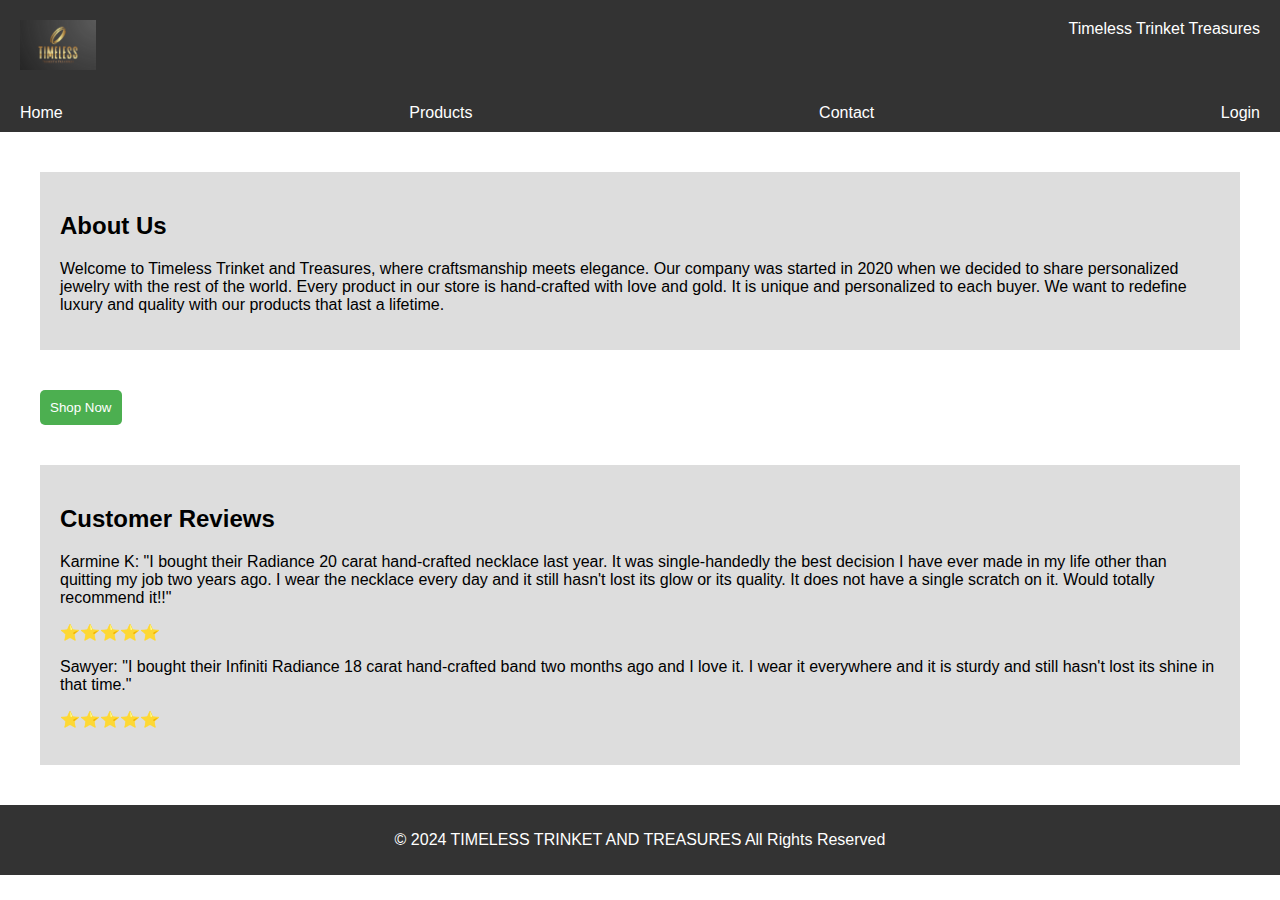
<file: index.html>
<!-- index.html -->
<!DOCTYPE html>
<html lang="en">
<head>
    <meta charset="UTF-8">
    <meta name="viewport" content="width=device-width, initial-scale=1.0">
    <link rel="stylesheet" href="styles.css">
    <title>Timeless Trinket Treasures</title>
</head>
<body>
    <!-- Header Section -->
    <header class="header">
        <div class="logo">
            <img src="logo.png" alt="Company Logo">
        </div>
        <div class="company-name">
            Timeless Trinket Treasures
        </div>
    </header>

    <!-- Navigation Section -->
    <nav>
        <a href="index.html" class="nav-link">Home</a>
        <a href="products.html" class="nav-link">Products</a>
        <a href="contact.html" class="nav-link">Contact</a>
        <a href="login.html" class="nav-link">Login</a> 
    </nav>

    <main>
        <!-- About Us Section -->
        <section class="about-us">
            <h2>About Us</h2>
            <p>Welcome to Timeless Trinket and Treasures, where craftsmanship meets elegance. Our company was started in 2020 when we decided to share personalized jewelry with the rest of the world. Every product in our store is hand-crafted with love and gold. It is unique and personalized to each buyer. We want to redefine luxury and quality with our products that last a lifetime.</p>
        </section>

        <!-- Shop Now Button -->
        <section class="shop-now">
            <a href="products.html"><button class="shop-now-btn">Shop Now</button></a>
        </section>

        <!-- Customer Reviews Section -->
        <section class="customer-reviews">
            <h2>Customer Reviews</h2>

            <!-- Review 1 -->
            <div class="review">
                <p>
					<span class="customer-name">Karmine K:</span>
                    "I bought their Radiance 20 carat hand-crafted necklace last year. It was single-handedly the best decision I have ever made in my life other than quitting my job two years ago. I wear the necklace every day and it still hasn't lost its glow or its quality. It does not have a single scratch on it. Would totally recommend it!!"
                    <p class="rating">⭐⭐⭐⭐⭐</p>
                </p>
            </div>

            <!-- Review 2 -->
            <div class="review">
                <p>
					<span class="customer-name">Sawyer:</span>
                    "I bought their Infiniti Radiance 18 carat hand-crafted band two months ago and I love it. I wear it everywhere and it is sturdy and still hasn't lost its shine in that time."
                    <p class="rating">⭐⭐⭐⭐⭐</p>
                </p>
            </div>

            <!-- Add more reviews as needed -->
        </section>
    </main>

    <!-- Footer Section -->
    <footer class="footer">
        <p>&copy; 2024 TIMELESS TRINKET AND TREASURES All Rights Reserved</p>
    </footer>
</body>
</html>
</file>
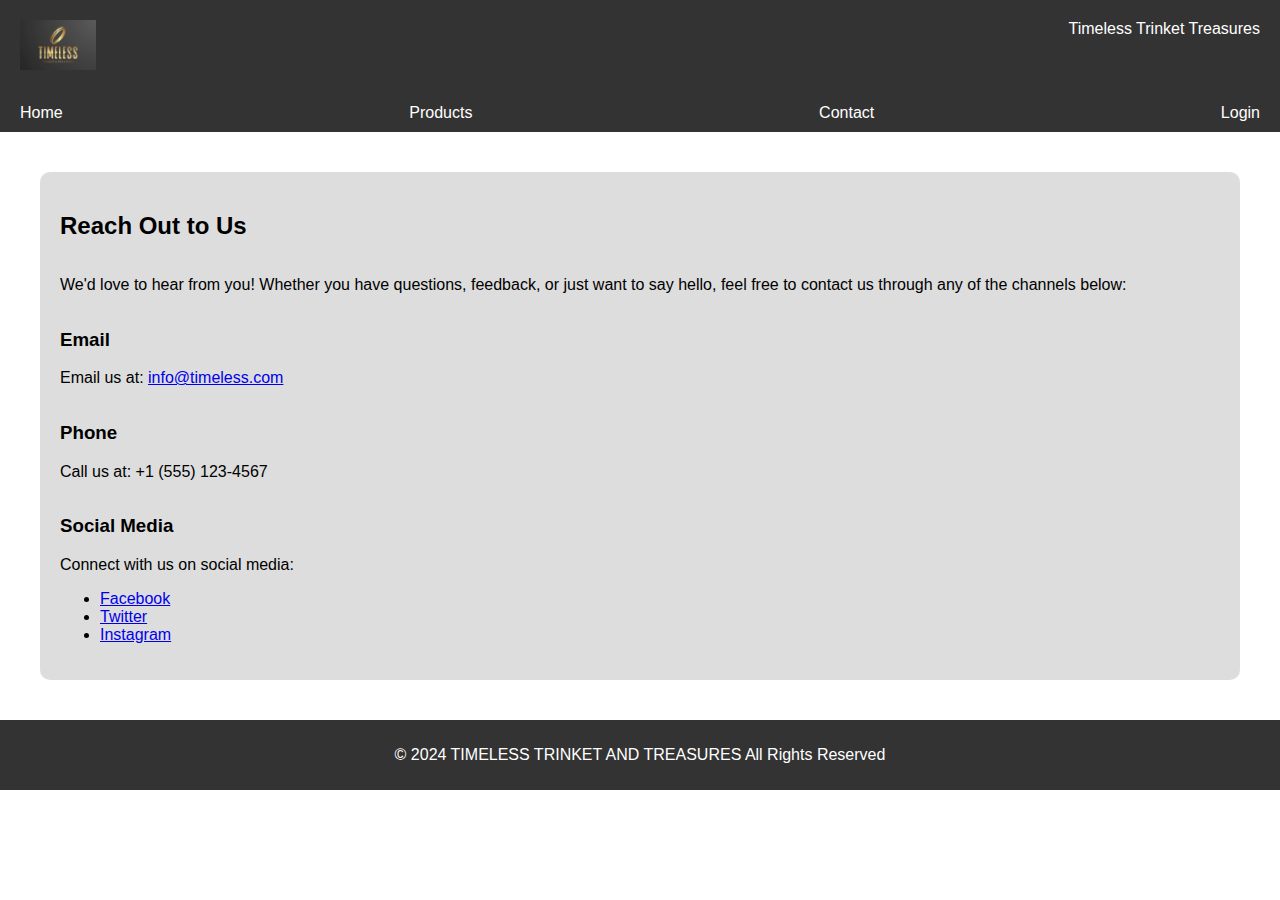
<file: contact.html>
<!-- contact.html -->
<!DOCTYPE html>
<html lang="en">
<head>
    <meta charset="UTF-8">
    <meta name="viewport" content="width=device-width, initial-scale=1.0">

    <link rel="stylesheet" href="styles.css">

    <title>Contact Us - Timeless Trinket Treasures</title>
</head>
<body>
    <!-- Header Section -->
    <header class="header">
        <div class="logo">
            <img src="logo.png" alt="Company Logo">
        </div>
        <div class="company-name">
            Timeless Trinket Treasures
        </div>
    </header>

    <!-- Navigation Section -->
    <nav>
        <a href="index.html" class="nav-link">Home</a>
        <a href="products.html" class="nav-link">Products</a>
        <a href="contact.html" class="nav-link">Contact</a>
        <a href="login.html" class="nav-link">Login</a> 
    </nav>

    <main>
        <section class="contact-info">
            <h2>Reach Out to Us</h2>
            <p>We'd love to hear from you! Whether you have questions, feedback, or just want to say hello, feel free to contact us through any of the channels below:</p>

            <div class="contact-method">
                <h3>Email</h3>
                <p>Email us at: <a href="mailto:info@timeless.com">info@timeless.com</a></p>
            </div>

            <div class="contact-method">
                <h3>Phone</h3>
                <p>Call us at: +1 (555) 123-4567</p>
            </div>

            <div class="contact-method">
                <h3>Social Media</h3>
                <p>Connect with us on social media:</p>
                <ul>
                    <li><a href="https://facebook.com" target="_blank">Facebook</a></li>
                    <li><a href="https://twitter.com" target="_blank">Twitter</a></li>
                    <li><a href="https://instagram.com" target="_blank">Instagram</a></li>
                </ul>
            </div>
        </section>
    </main>

    <!-- Footer Section -->
    <footer class="footer">
        <p>&copy; 2024 TIMELESS TRINKET AND TREASURES All Rights Reserved</p>
    </footer>
</body>
</html>
</file>
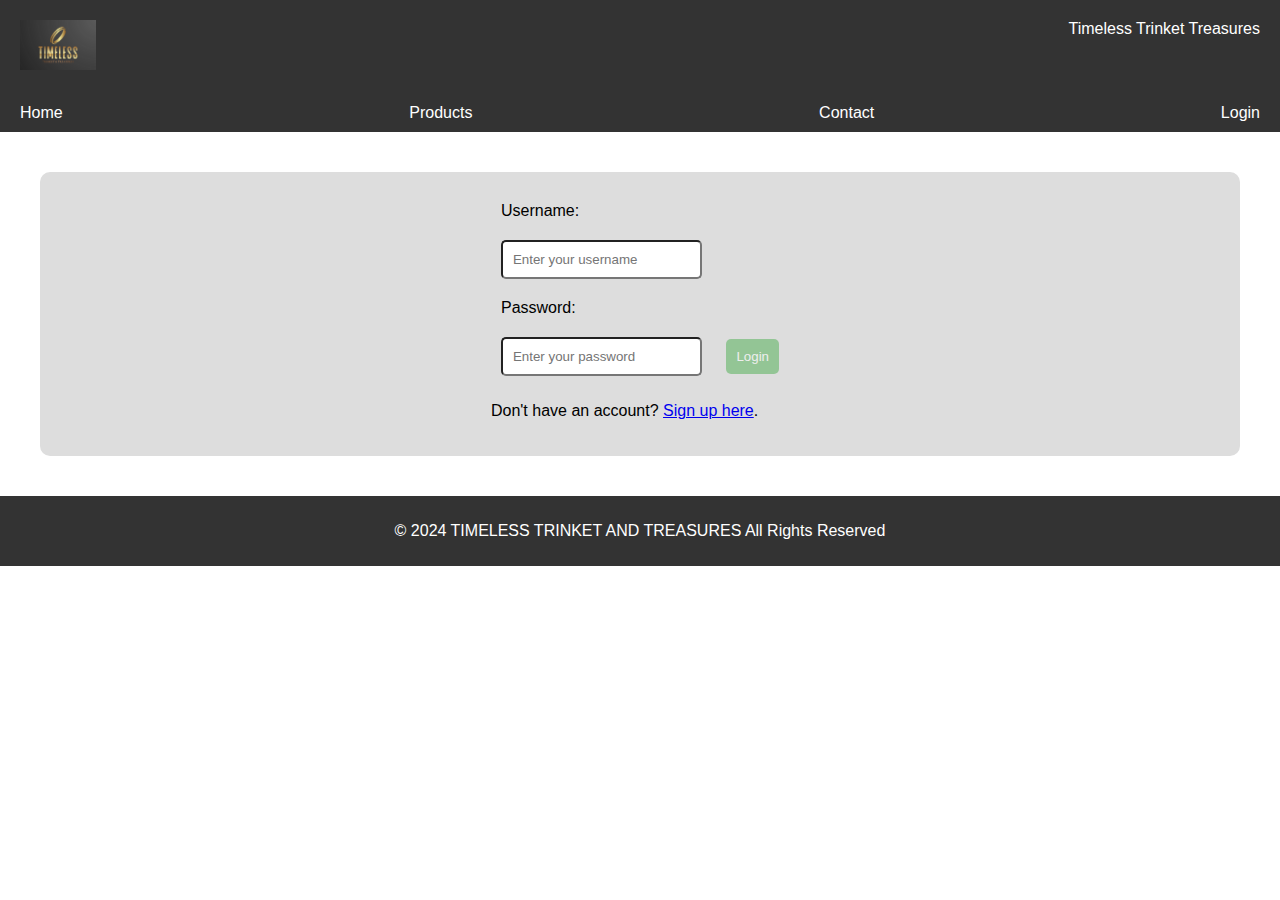
<file: login.html>
<!-- login.html -->
<!DOCTYPE html>
<html lang="en">
<head>
    <meta charset="UTF-8">
    <meta name="viewport" content="width=device-width, initial-scale=1.0">
    <link rel="stylesheet" href="styles.css">
    <script src="login.js"></script>
    <script src="login.js"></script>
    <title>Login - Timeless Trinket Treasures</title>
</head>
<body>
    <!-- Header Section -->
    <header class="header">
        <div class="logo">
            <img src="logo.png" alt="Company Logo">
        </div>
        <div class="company-name">
            Timeless Trinket Treasures
        </div>
    </header>

    <!-- Navigation Section -->
    <nav>
        <a href="index.html" class="nav-link">Home</a>
        <a href="products.html" class="nav-link">Products</a>
        <a href="contact.html" class="nav-link">Contact</a>
        <a href="login.html" class="nav-link">Login</a> 
    </nav>

    <main>
        <section class="login-form">
            <form action="#" method="post">
                <label for="username">Username:</label>
                <input type="text" id="username" name="username" required placeholder="Enter your username">

                <label for="password">Password:</label>
                <input type="password" id="password" name="password" required placeholder="Enter your password">

                <button type="submit" class="login-btn">Login</button>
                 <p>Don't have an account? <a href="signup.html" class="signup-link">Sign up here</a>.</p>
            </form> 
        </section>
    </main>
    

    <footer class="footer">
        <p>&copy; 2024 TIMELESS TRINKET AND TREASURES All Rights Reserved</p>
    </footer>
</body>
</html>
</file>
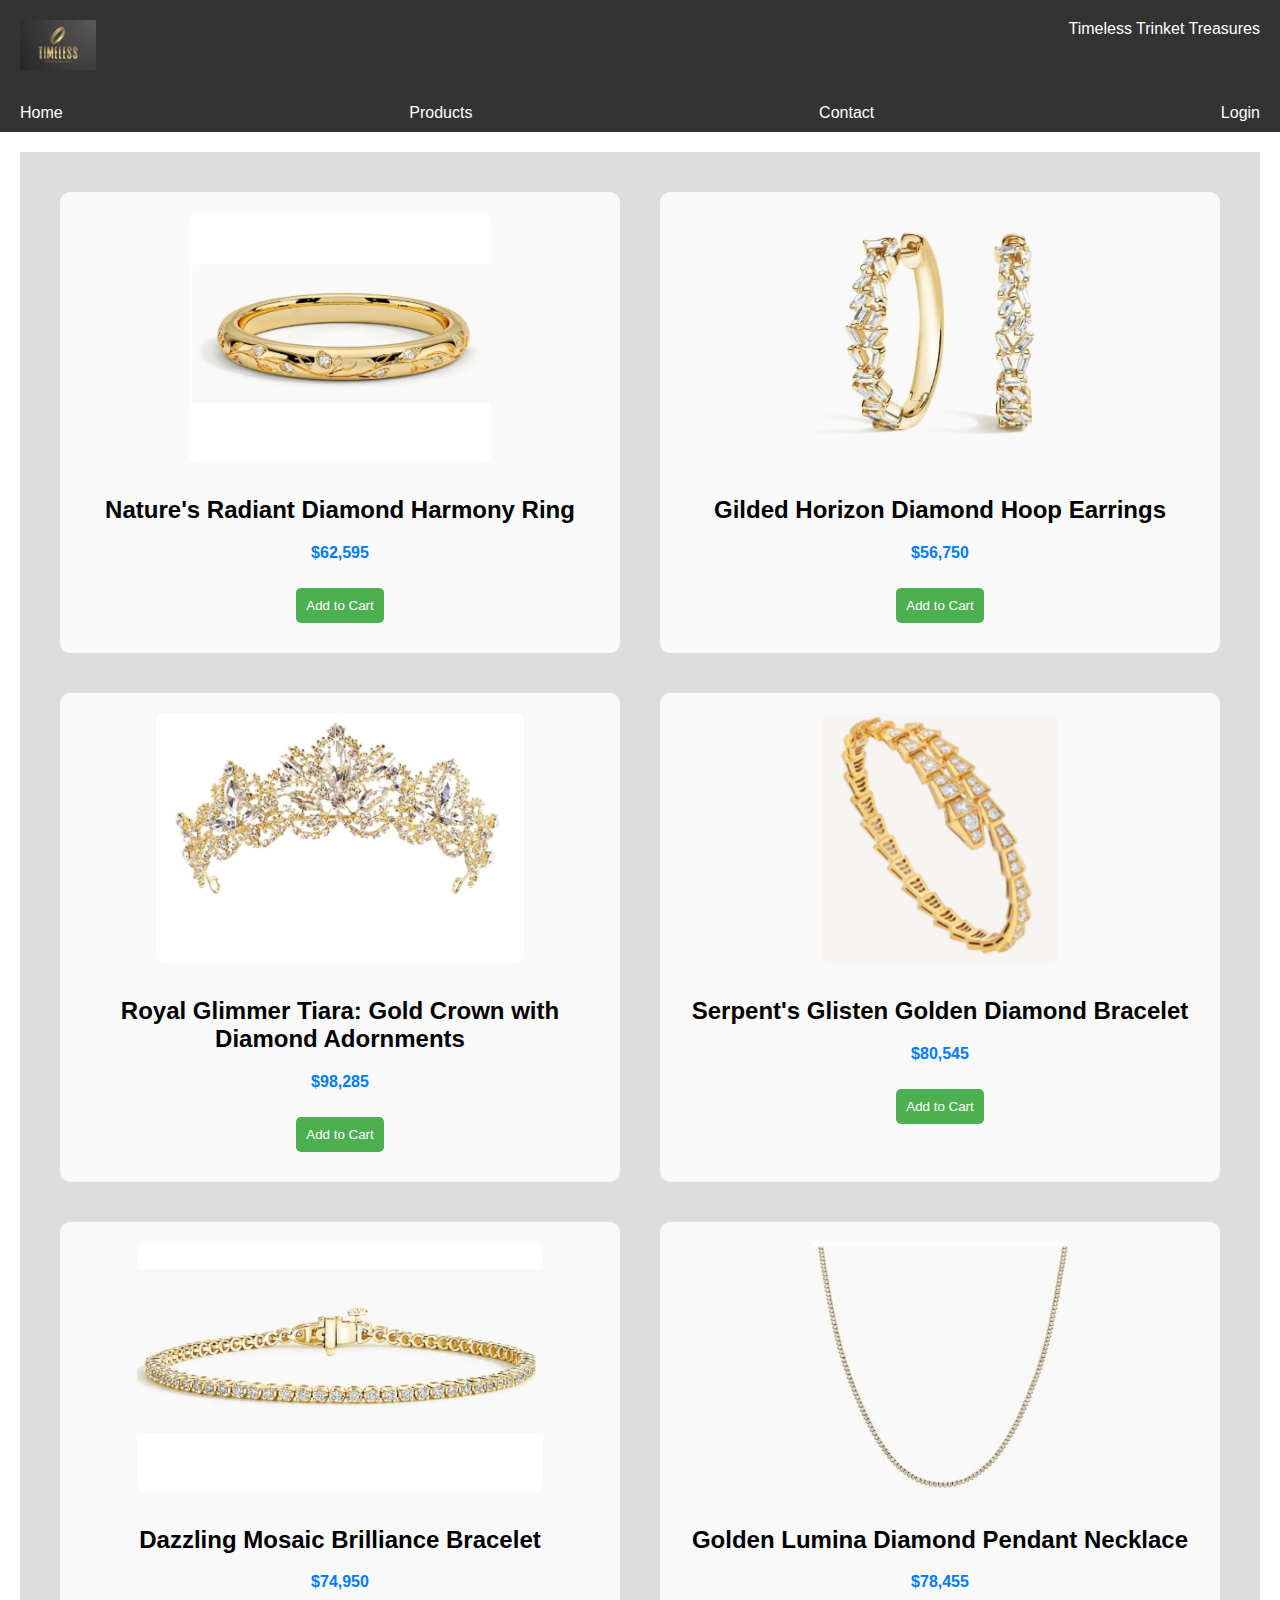
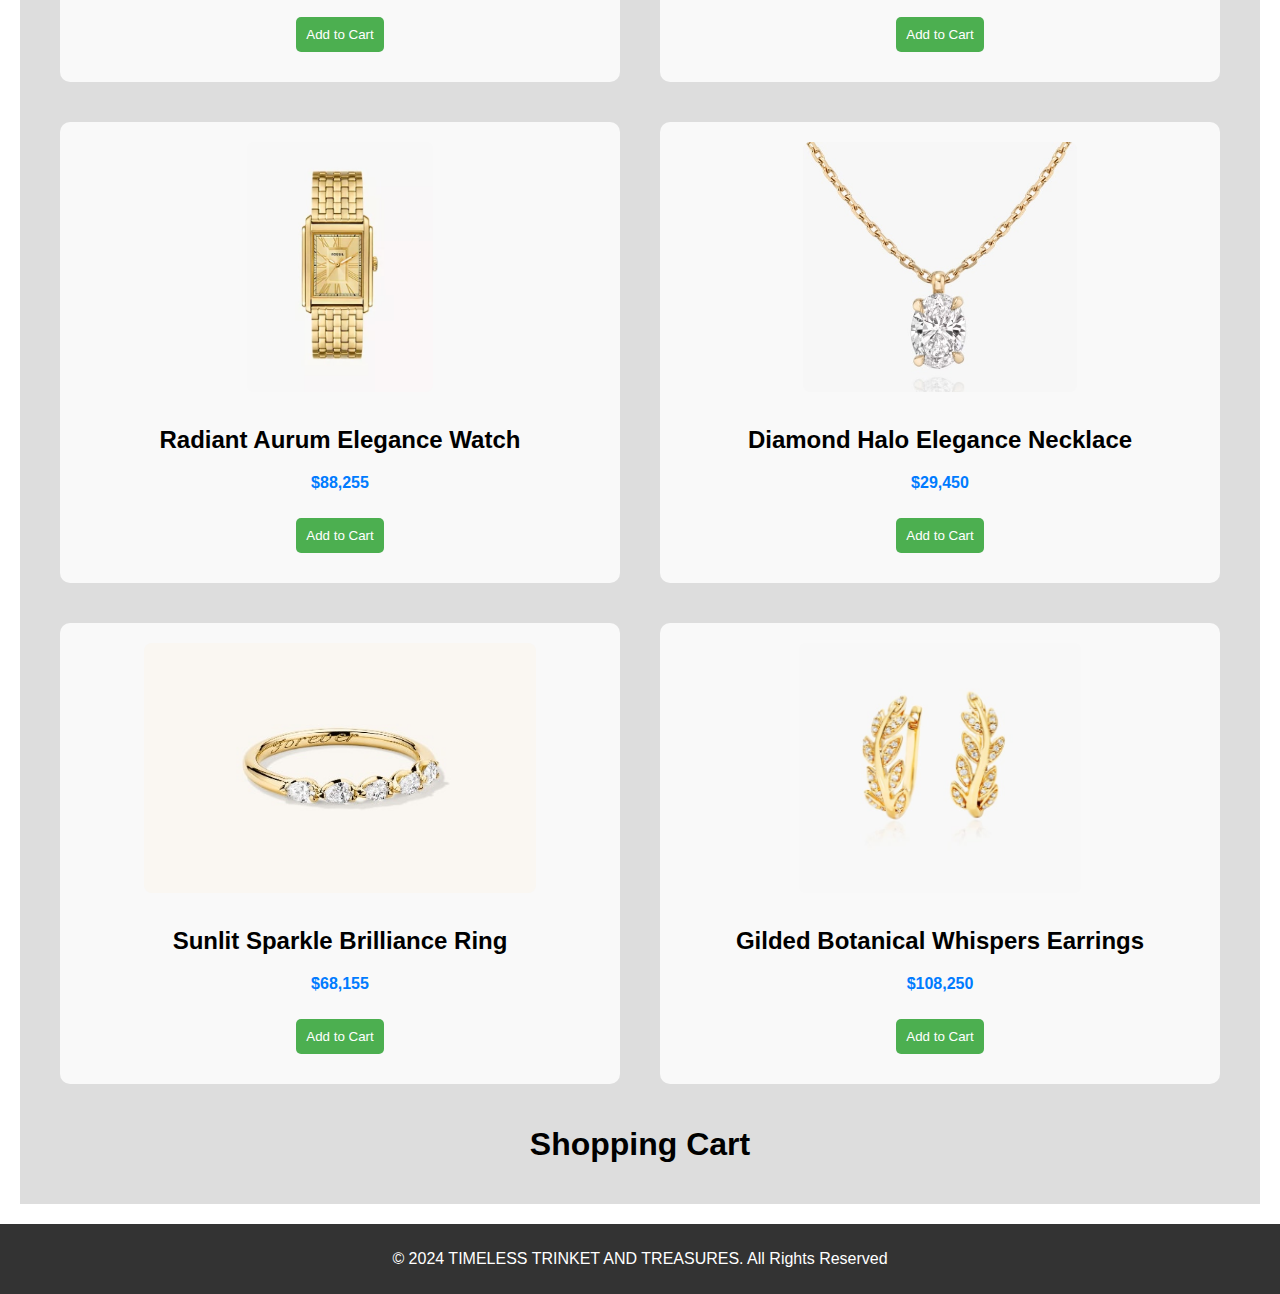
<file: products.html>
<!-- products.html -->
<!DOCTYPE html>
<html lang="en">
<head>
    <meta charset="UTF-8">
    <meta name="viewport" content="width=device-width, initial-scale=1.0">

    <link rel="stylesheet" href="styles.css">
	<script src="products.js"></script>

    <title>Products - Timeless Trinket Treasures</title>
</head>
<body>
    <!-- Header Section -->
    <header class="header">
        <div class="logo">
            <img src="logo.png" alt="Company Logo">
        </div>
        <div class="company-name">
            Timeless Trinket Treasures
        </div>
    </header>

    <!-- Navigation Section -->
    <nav>
        <a href="index.html" class="nav-link">Home</a>
        <a href="products.html" class="nav-link">Products</a>
        <a href="contact.html" class="nav-link">Contact</a>
        <a href="login.html" class="nav-link">Login</a> 
    </nav>
    
    <main>
        <section class="product-list">

            <!-- Display Product 1 and Product 2 in the same line -->
            <div class="product-container">
                <div class="product">
                    <img src="ring.jpg" alt="Product 1" height="250">
                    <h2>Nature's Radiant Diamond Harmony Ring</h2>
                    <p class="price">$62,595</p>
                    <button>Add to Cart</button>
                </div>    
                <div class="product">
					<img src="earring.jpg" alt="Product 2" height="250">
					<h2>Gilded Horizon Diamond Hoop Earrings</h2>
					<p class="price">$56,750</p>
					<button>Add to Cart</button>
				</div>
            </div>

            <!-- Display Product 3 and Product 4 in the same line -->
            <div class="product-container">
                <div class="product">
                    <img src="crown.jpg" alt="Product 3" height="250">
                    <h2>Royal Glimmer Tiara: Gold Crown with Diamond Adornments</h2>
                    <p class="price">$98,285</p>
                    <button>Add to Cart</button>
                </div>
                <div class="product">
                    <img src="bulgari.jpg" alt="Product 4" height="250">
                    <h2>Serpent's Glisten Golden Diamond Bracelet</h2>
                    <p class="price">$80,545</p>
                    <button>Add to Cart</button>
                </div>
            </div>
            <!-- Similarly create Product 5-8 -->
            <div class="product-container">
                <div class="product">
                    <img src="bracelet.jpg" alt="Product 5" height="250">
                    <h2>Dazzling Mosaic Brilliance Bracelet</h2>
                    <p class="price">$74,950</p>
                    <button>Add to Cart</button>
                </div>    
                <div class="product">
                    <img src="neck.jpg" alt="Product 6" height="250">
                    <h2>Golden Lumina Diamond Pendant Necklace</h2>
                    <p class="price">$78,455</p>
                    <button>Add to Cart</button>
                </div>
            </div>

            
            <div class="product-container">
                <div class="product">
                    <img src="watch.jpg" alt="Product 7" height="250">
                    <h2>Radiant Aurum Elegance Watch</h2>
                    <p class="price">$88,255</p>
                    <button>Add to Cart</button>
                </div>
                <div class="product">
                    <img src="necklace.jpg" alt="Product 8" height="250">
                    <h2>Diamond Halo Elegance Necklace</h2>
                    <p class="price">$29,450</p>
                    <button>Add to Cart</button>
                </div>
            </div>

            <div class="product-container">
                <div class="product">
                    <img src="ring2.jpg" alt="Product 9" height="250">
                    <h2>Sunlit Sparkle Brilliance Ring</h2>
                    <p class="price">$68,155</p>
                    <button>Add to Cart</button>
                </div> 
                <div class="product">
                    <img src="leaf.jpg" alt="Product 10" height="250">
                    <h2>Gilded Botanical Whispers Earrings</h2>
                    <p class="price">$108,250</p>
                    <button>Add to Cart</button>
                </div>
            </div>

			<h1>Shopping Cart</h1>

        </section>
    </main>
    
    <footer class="footer">
        <p>&copy; 2024 TIMELESS TRINKET AND TREASURES. All Rights Reserved</p>
    </footer>
</body>
</html>
</file>
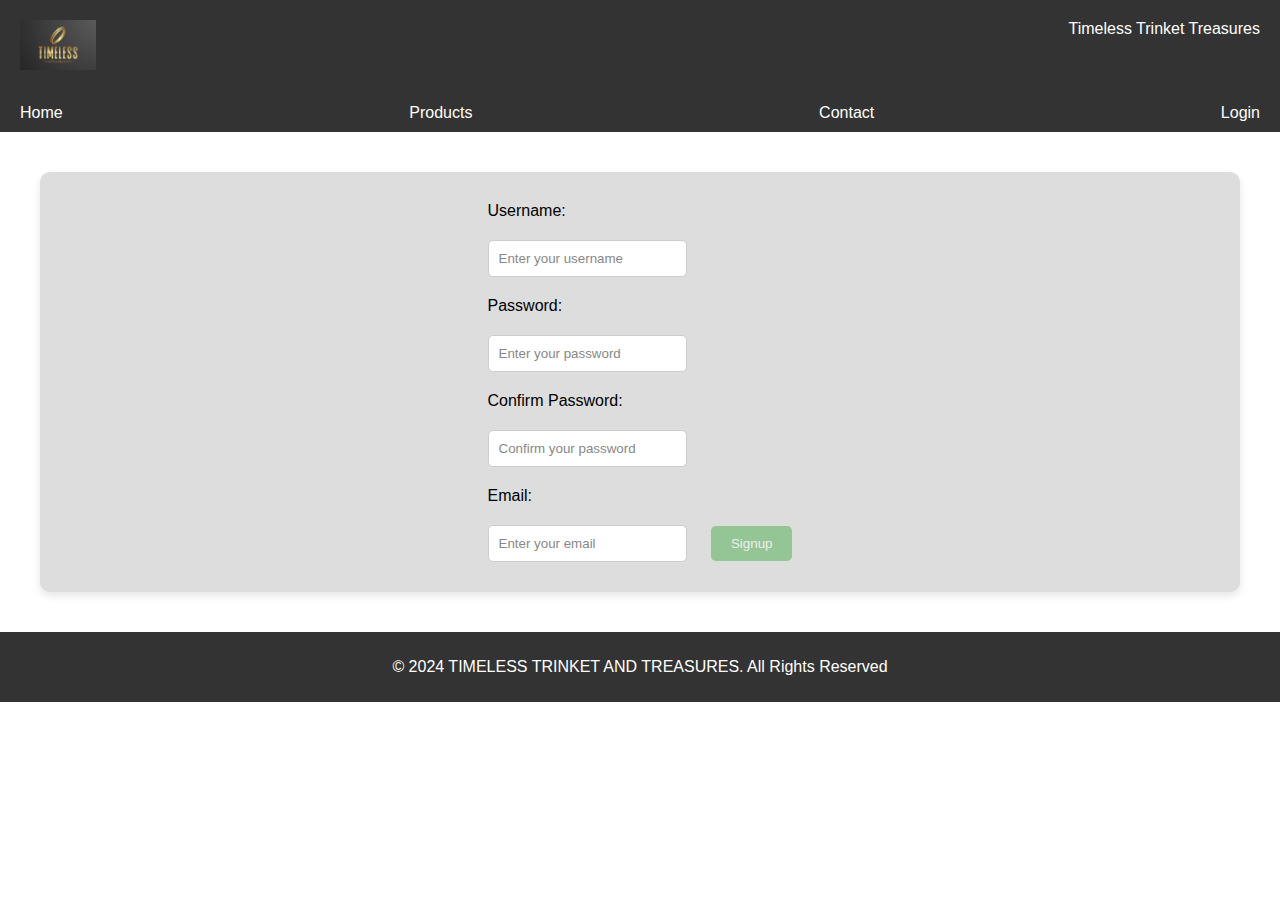
<file: signup.html>
<!-- signup.html -->
<!DOCTYPE html>
<html lang="en">

<head>
    <meta charset="UTF-8">
    <meta name="viewport" content="width=device-width, initial-scale=1.0">
    <link rel="stylesheet" href="styles.css">
    <title>Sign Up - Timeless Trinket Treasures</title>
</head>

<body>
    <!-- Header Section -->
    <header class="header">
        <div class="logo">
            <img src="logo.png" alt="Company Logo">
        </div>
        <div class="company-name">
            Timeless Trinket Treasures
        </div>
    </header>

    <!-- Navigation Section -->
    <nav>
        <a href="index.html" class="nav-link">Home</a>
        <a href="products.html" class="nav-link">Products</a>
        <a href="contact.html" class="nav-link">Contact</a>
        <a href="login.html" class="nav-link">Login</a>
    </nav>

    <main>
        <!-- Add the following div element for displaying error messages -->
        <div id="messageBox" class="message-box-container">
            <p id="messageText" class="message-text"></p>
        </div>

        <section class="signup-form">
            <form id="signupForm" action="#" method="post" onsubmit="return validateSignup();">
                <label for="username">Username:</label>
                <input type="text" id="username" name="username" required placeholder="Enter your username">

                <label for="password">Password:</label>
                <input type="password" id="password" name="password" required placeholder="Enter your password">

                <label for="confirm-password">Confirm Password:</label>
                <input type="password" id="confirm-password" name="confirm-password" required placeholder="Confirm your password">

                <label for="email">Email:</label>
                <input type="email" id="email" name="email" required placeholder="Enter your email">

                <button type="submit" class="signup-btn">Signup</button>
            </form>
        </section>
    </main>

    <!-- Footer Section -->
    <footer class="footer">
        <p>&copy; 2024 TIMELESS TRINKET AND TREASURES. All Rights Reserved</p>
    </footer>

    <script src="validate.js"></script>
</body>

</html>
</file>
<file: styles.css>
/* styles.css */
body {
    margin: 0;
    font-family: Arial, sans-serif;
}

/* Header Styles */
.header {
    background-color: #333;
    padding: 20px;
    display: flex;
    justify-content: space-between;
}

.logo img {
    max-height: 50px; /* Adjust as needed */
}

.company-name {
    color: white; /* Adjust text color for better visibility */
}

/* Navigation Styles */
nav {
	background-color: #333;
    display: flex;
    justify-content: space-between;
    width: 100%; 
}

.nav-link {
    padding: 10px 20px;
    color: white;
    text-decoration: none;
}

/* Main Content Styles */
main {
    padding: 20px;
}

/* About Us Section Styles */
.about-us {
    background-color: #ddd;
    padding: 20px;
    margin: 20px;
}

/* Customer Reviews Section Styles */
.customer-reviews {
    background-color: #ddd;
    padding: 20px;
    margin: 20px;
}

/* Shop Now Button Styles */
.shop-now-btn {
    background-color: #4CAF50;
    color: white;
    padding: 10px;
    border: none;
    border-radius: 5px;
    margin: 20px;
}

/* Footer Styles */
.footer {
    background-color: #333;
    padding: 10px;
    margin: 0;
    color: white;
    text-align: center;
}

/* Product List Section Styles */
.product-list {
	background-color: #ddd;
    flex-wrap: wrap;
    justify-content: space-around;
    padding: 20px;
    margin: 20px;
    margin: 0 auto;
    text-align: center;
}

/* Product Styling */
.product {
    background-color: #f9f9f9;
    padding: 20px;
    margin: 20px;
    border-radius: 10px;
    width: 50%; /* Ensure two products per line with spacing */
    text-align: center;
}
/* Product Container Styles */
.product-container {
    display: flex;
    justify-content: space-between;
    width: 100%;
}
.product img {
    max-width: 100%;
    border-radius: 8px;
    margin-bottom: 10px;
}

.product .price {
    color: #007BFF;
    font-weight: bold;
}

/* Hover Effect */
.product:hover {
    background-color: #ffffff;
}

/* Button Styling */
.product button {
    background-color: #4CAF50;
    color: white;
    padding: 10px;
    border: none;
    border-radius: 5px;
    margin: 10px;
}

.product button:hover {
    background-color: #45A049;
}


/* Contact Information Section Styles */
.contact-info {
	background-color: #ddd;
    display: flex;
    flex-direction: column;
    padding: 20px;
    margin: 20px;
    border-radius: 10px;
}

/* Contact Method Styles */
.contact-method {
    background-color: #ddd;
    padding: 0px;
    margin: 0px;
    border-radius: 10px;
}

/* Social Media Links Styles */

.contact-method ul li a {
    color: light blue; 
}
/* Social Media Links Hover Effect */
.contact-method ul li a:hover {
    color: #007BFF; 
}

/* Login Form Section Styles */
.login-form {
    display: flex;
    flex-direction: column;
    align-items: center;
    background-color: #ddd;
    padding: 20px;
    margin: 20px;
    border-radius: 10px;
}

/* Form Field Styles */
form label {
    display: block;
    margin: 10px;
}

form input {
    background-color: #fff;
    padding: 10px;
    margin: 10px;
    border-radius: 5px;
}

/* Login Button Styles */
.login-btn {
    background-color: #4CAF50;
    color: white;
    padding: 10px;
    border: none;
    border-radius: 5px;
    margin: 10px;
    cursor: pointer;
    opacity: .5
}

.login-btn:hover {
    background-color: #45A049;
    opacity: 1.0
}

/* Signup Link Styles */
.signup-form {
    display: flex;
    flex-direction: column;
    align-items: center;
    background-color: #ddd;
    padding: 20px;
    margin: 20px;
    border-radius: 10px;
    box-shadow: 0 4px 8px rgba(0, 0, 0, 0.1);
}

/* Form Field Styles */
.signup-form label {
    display: block;
    margin: 10px;
}

.signup-form input {
    background-color: #fff;
    padding: 10px;
    margin: 10px;
    border: 1px solid #ccc;
    border-radius: 5px;
}

.signup-form input::placeholder {
    color: #888;
}
/* Signup Button Styles */
.signup-btn {
    background-color: #4CAF50;
    color: white;
    padding: 10px 20px;
    border: none;
    border-radius: 5px;
    margin: 10px;
    cursor: pointer;
    opacity: 0.5;
}

.signup-btn:hover {
    background-color: #45A049;
    opacity: 1.0;
}

.message-box-container {
    border: 2px #f9f9f9;
    background-color: #f9f9f9;
    padding: 10px;
    margin: 0 auto 20px;
    text-align: center;
    display: none;
    width: 80%; 
}
</file>
